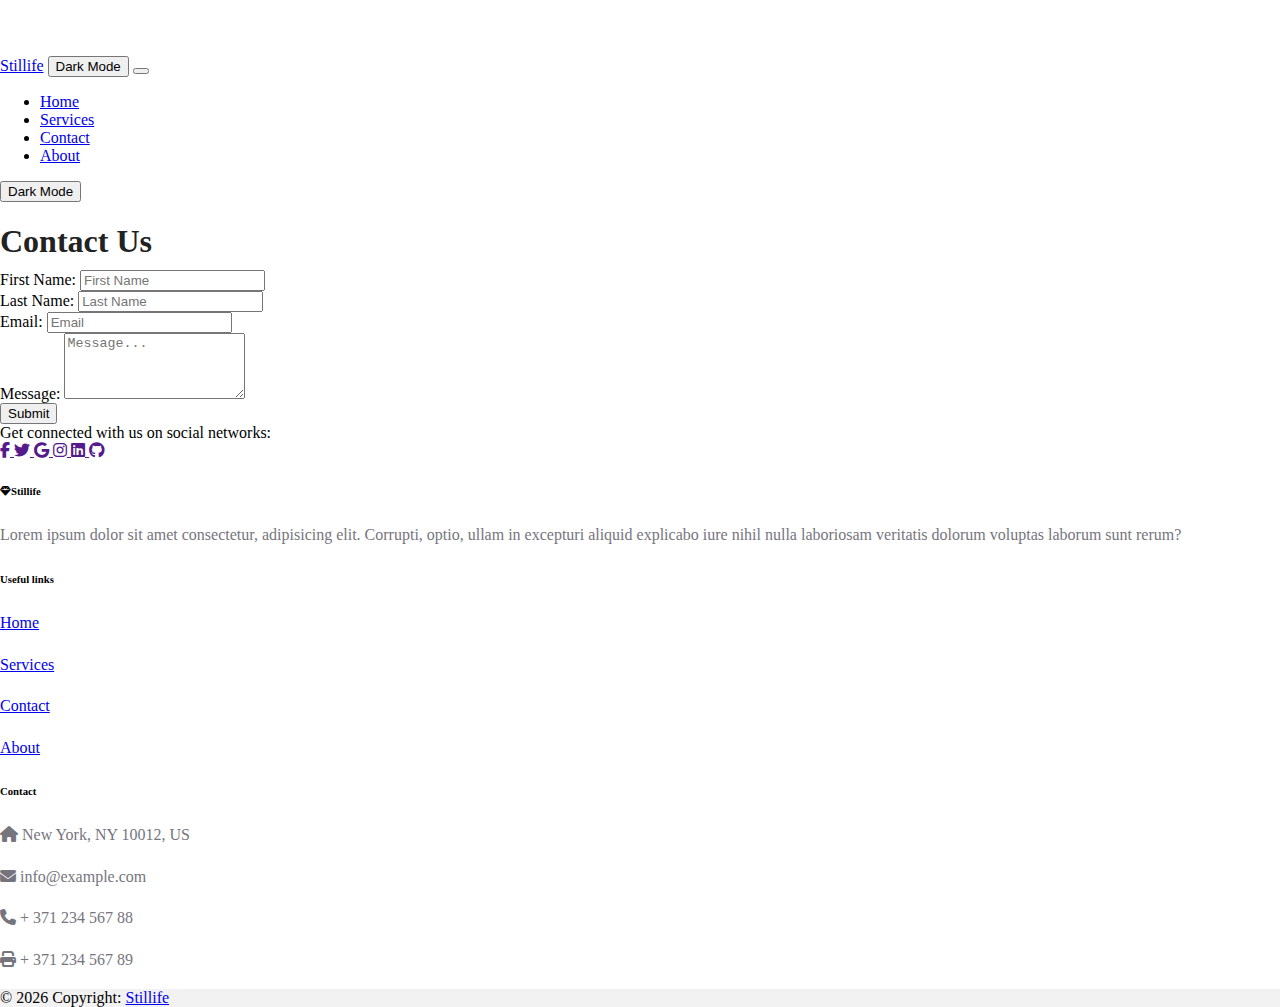
<file: contact.html>
<!DOCTYPE html>
<html lang="en">
<head>
    <meta charset="UTF-8">
    <meta name="viewport" content="width=device-width, initial-scale=1.0">
    <link rel="stylesheet" href="css/styles.css">
    <link rel="stylesheet" href="https://cdnjs.cloudflare.com/ajax/libs/font-awesome/6.7.2/css/all.min.css" integrity="sha512-Evv84Mr4kqVGRNSgIGL/F/aIDqQb7xQ2vcrdIwxfjThSH8CSR7PBEakCr51Ck+w+/U6swU2Im1vVX0SVk9ABhg==" crossorigin="anonymous" referrerpolicy="no-referrer" />
    <link href="https://cdn.jsdelivr.net/npm/bootstrap@5.2.3/dist/css/bootstrap.min.css" rel="stylesheet"
        integrity="sha384-rbsA2VBKQhggwzxH7pPCaAqO46MgnOM80zW1RWuH61DGLwZJEdK2Kadq2F9CUG65" crossorigin="anonymous" />    <title>Document</title>
</head>
<body id="boddy" class="bg-light ">
    <header><div id="navbar"></div></header>

    <section class="container my-5 d-flex justify-content-center">
        <div class="card shadow-lg p-4" style="border-radius: 10px; max-width: 900px; width: 100%;">
            <div class="card-body">
                <h1 class="card-title text-center">Contact Us</h1>
                <div id="alert" class="alert d-none"></div>
                <form id="contact-form" class="text-black">
                    <div class="row">
                        <div class="col-md-6 mb-3">
                            <label for="fname" class="form-label">First Name:</label>
                            <input type="text" id="fname" name="fname" class="form-control" placeholder="First Name" >
                        </div>
                        <div class="col-md-6 mb-3">
                            <label for="lname" class="form-label">Last Name:</label>
                            <input type="text" id="lname" name="lname" class="form-control" placeholder="Last Name" >
                        </div>
                    </div>
                    <div class="mb-3">
                        <label for="email" class="form-label">Email:</label>
                        <input type="email" id="email" name="email" class="form-control" placeholder="Email" >
                    </div>
                    <div class="mb-3">
                        <label for="message" class="form-label">Message:</label>
                        <textarea id="message" name="message" class="form-control" rows="4" placeholder="Message..." ></textarea>
                    </div>
                    <div class="d-grid">
                        <button type="submit" class="btn btn-primary">Submit</button>
                    </div>
                </form>
            </div>
        </div>
    </section>
    
    <div id="footer"></div>


<script src="js/script.js"></script> 
<script src="https://cdn.jsdelivr.net/npm/bootstrap@5.3.3/dist/js/bootstrap.bundle.min.js"></script>
<script>
    document.getElementById("contact-form").addEventListener("submit", function (event) {
        event.preventDefault(); // Prevent form submission

        let fname = document.getElementById("fname").value.trim();
        let lname = document.getElementById("lname").value.trim();
        let email = document.getElementById("email").value.trim();
        let message = document.getElementById("message").value.trim();

        let emailRegex = /^[\w.-]+@[a-zA-Z\d.-]+\.[a-zA-Z]{2,}$/;
        let errors = [];

        if (!fname) errors.push("First name is required.");
        if (!lname) errors.push("Last name is required.");
        if (!email) errors.push("Email is required.");
        else if (!emailRegex.test(email)) errors.push("Invalid email format.");
        if (message.length < 10) errors.push("Message must be at least 10 characters long.");

        let alertBox = document.getElementById("alert");
        if (errors.length > 0) {
            alertBox.className = "alert alert-danger";
            alertBox.innerHTML = errors.join("<br>");
            alertBox.classList.remove("d-none");
        } else {
            alertBox.className = "alert alert-success";
            alertBox.innerHTML = "Form submitted successfully!";
            alertBox.classList.remove("d-none");
        }
    });
</script>


</body>
</html>
</file>
<file: css/styles.css>
html, body {
    height: 100%;
    margin: 0;
    padding: 0;
    display: flex;
    flex-direction: column;
}
h1, h2, h3, h5{
    color: #222;
    margin-bottom: 10px;
}

p {
    font-size: 16px;
    line-height: 1.6;
    color: #222;

}

/* Links */
/* a {
    text-decoration: none;
    color: #007bff;
    transition: color 0.3s ease;
}
li {
    display: inline;
    margin-right: 40px;
    margin-left: 40px;
}
li a{
    position: relative;
    color: rgb(0, 0, 0);
    font-family: system-ui, -apple-system, BlinkMacSystemFont, 'Segoe UI', Roboto, Oxygen, Ubuntu, Cantarell, 'Open Sans', 'Helvetica Neue', sans-serif;
    font-size: 18px;
    font-weight: 400;
    text-decoration: none;
    width: 0;

} */

.hero-image {
    background-image: linear-gradient(rgba(0, 0, 0, 0.5), rgba(0, 0, 0, 0.5)), url("../images/tree.jpg");
    height: 600px;
    background-position: center;
    background-repeat: no-repeat;
    background-size: cover;
    position: relative;
}
  
  .hero-text {
    text-align: center;
    position: absolute;
    top: 50%;
    left: 50%;
    transform: translate(-50%, -50%);
    color: white;
  }
  
  .hero-text button {
    border: none;
    outline: 0;
    display: inline-block;
    padding: 10px 25px;
    color: black;
    background-color: #ddd;
    text-align: center;
    cursor: pointer;
  }
  
  .hero-text button:hover {
    transition: 0.5s;
    background-color: #555;
    color: white;
  }
  /* #features-container{
    padding-top: 40px;
    padding-bottom: 40px;
    text-align: center;
  }
  .features{
    margin-top: 40px;
    margin-bottom: 40px;
    margin-left: 300px;
    margin-right: 300px;
  }
  footer {
    width: 100%;
    background-color: #2c2c2c;
    color: white;
    text-align: center;
    padding: 20px 0;
}

.footer-icons ul,
.footer-links ul {
    display: flex;
    justify-content: center;
    padding: 0;
    list-style: none;
}

.footer-icons li,
.footer-links li {
    margin: 0 15px;
}

.footer-links a {
    color: white;
    text-decoration: none;
    font-size: 16px;
    transition: color 0.3s ease-in-out;
}

.footer-links a:hover {
    color: #007bff;
}

#copyright {
    margin-top: 10px;
    font-size: 14px;
}
  #submit-btn{
    padding: 15px;
    background-color: #007bff;
    color: white;
    border-radius: 5px;
    transition: 0.5s ease-in-out;

  }
  #submit-btn:hover{
    padding: 20px;
    background-color: #064e9b;
    transition: 0.5s ease-in-out;
  } */
</file>
